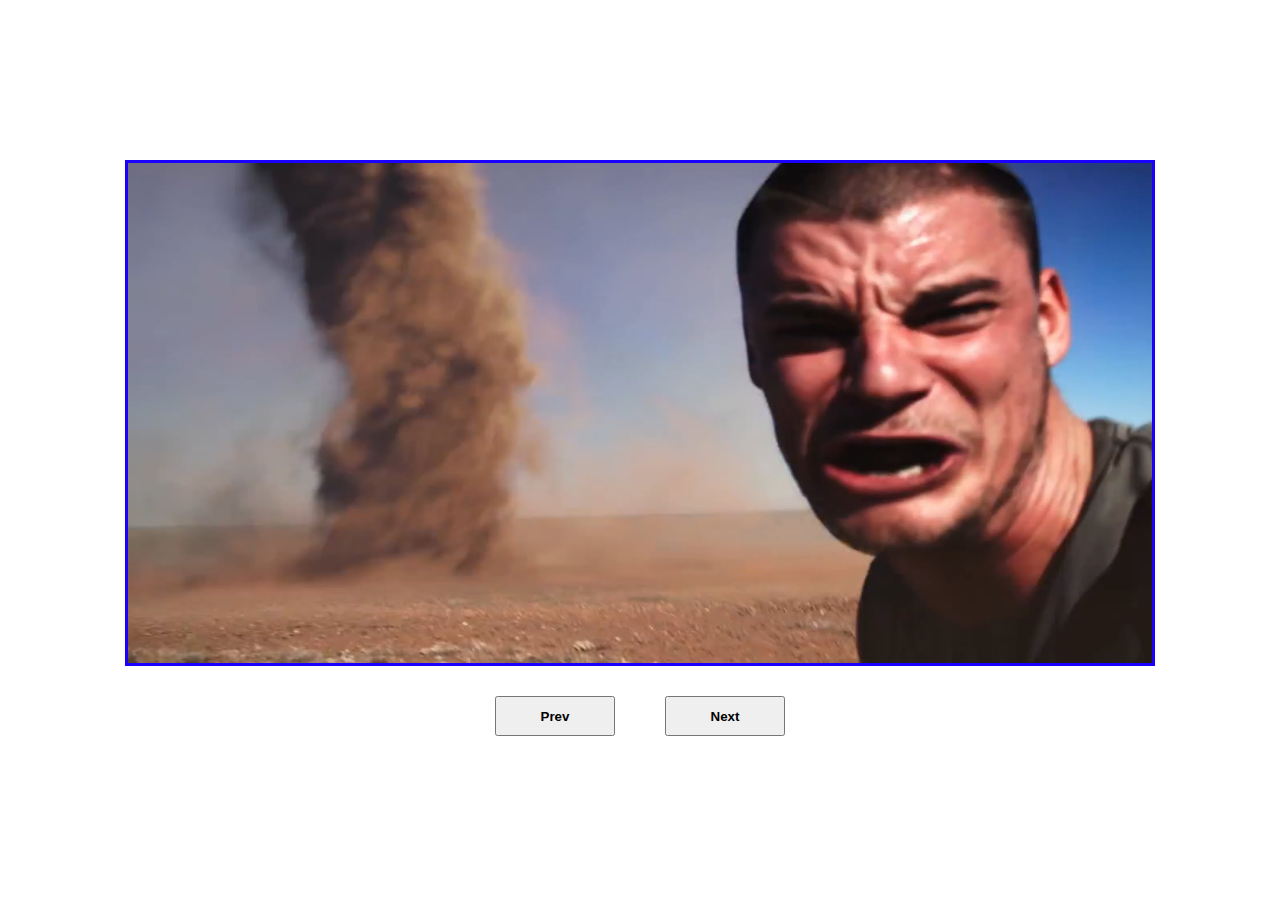
<file: index.html>
<!DOCTYPE html>
<html lang="en">
<head>
    <meta charset="UTF-8">
    <meta http-equiv="X-UA-Compatible" content="IE=edge">
    <meta name="viewport" content="width=device-width, initial-scale=1.0">
    <title>Slider</title>
    <link rel="stylesheet" href="reset.css">
    <link rel="stylesheet" href="slider.css">
</head>
<body>
    <section class="section-slider">
        <div class="slider__container container">
            <div class="slider__holder">
                <div class="slider-line">
                    <img src="img/img-1.jpg" alt="">
                    <img src="img/img-2.jpg" alt="">
                    <img src="img/img-3.jpg" alt="">
                    <img src="img/img-4.jpg" alt="">
                    <img src="img/img-5.jpg" alt="">
                    <img src="img/img-6.jpg" alt="">
                    <img src="img/img-7.jpg" alt="">
                    <img src="img/img-8.jpg" alt="">
                    <img src="img/img-9.jpg" alt="">
                    <img src="img/img-10.jpg" alt="">
                    <img src="img/img-11.jpg" alt="">
                    <img src="img/img-12.jpg" alt="">
                    <img src="img/img-13.jpg" alt="">
                    <img src="img/img-14.jpg" alt="">
                    <img src="img/img-15.jpg" alt="">
                </div>
            </div>
            <div class="slider-btns">
                <button class="slider__btn-prev">Prev</button>
                <button class="slider__btn-next">Next</button>
            </div>
        </div>
    </section>
    <script src="script.js"></script>
</body>
</html>
</file>
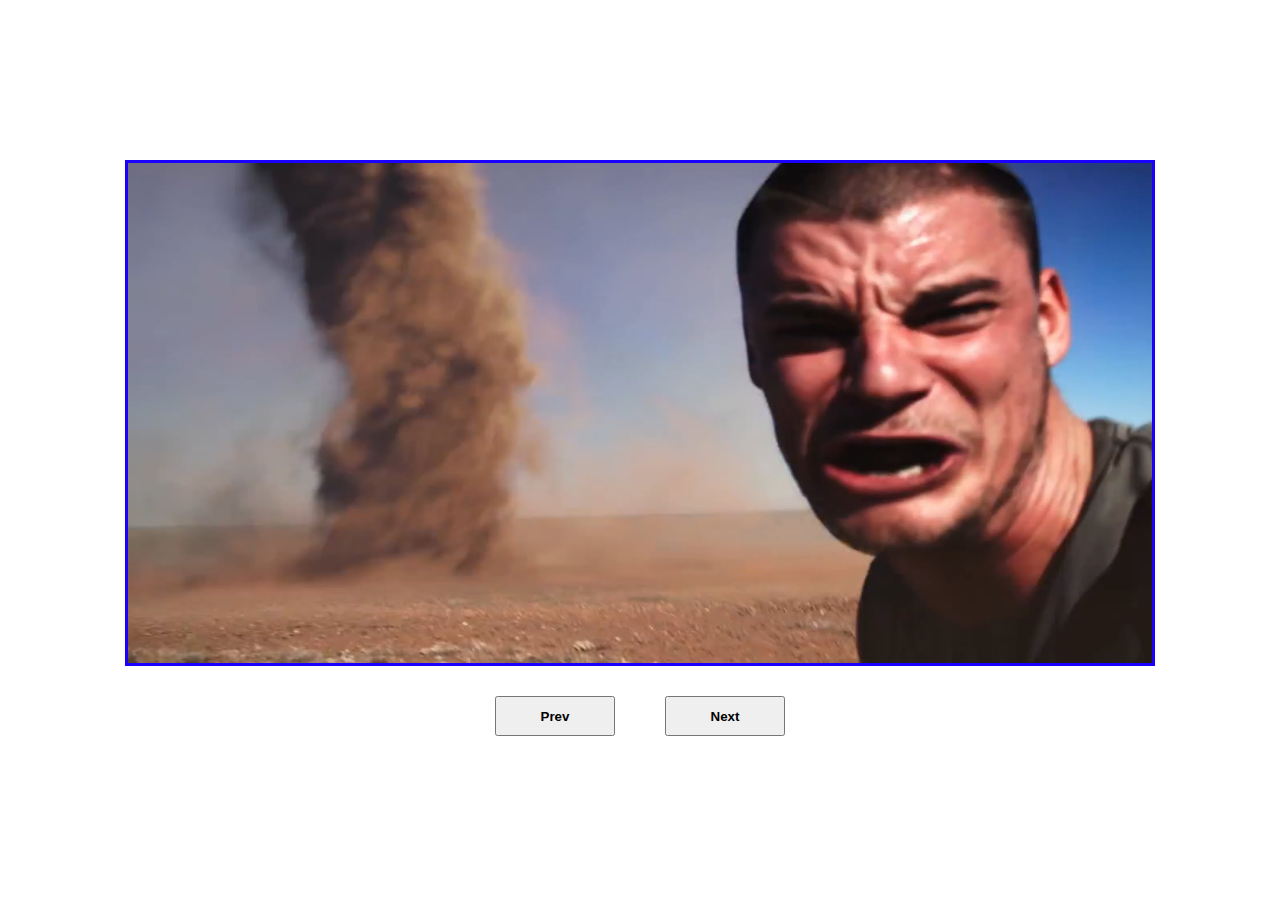
<file: slider.html>
<!DOCTYPE html>
<html lang="en">
<head>
    <meta charset="UTF-8">
    <meta http-equiv="X-UA-Compatible" content="IE=edge">
    <meta name="viewport" content="width=device-width, initial-scale=1.0">
    <title>Slider</title>
    <link rel="stylesheet" href="reset.css">
    <link rel="stylesheet" href="slider.css">
</head>
<body>
    <section class="section-slider">
        <div class="slider__container container">
            <div class="slider__holder">
                <div class="slider-line">
                    <img src="img/img-1.jpg" alt="">
                    <img src="img/img-2.jpg" alt="">
                    <img src="img/img-3.jpg" alt="">
                    <img src="img/img-4.jpg" alt="">
                    <img src="img/img-5.jpg" alt="">
                    <img src="img/img-6.jpg" alt="">
                    <img src="img/img-7.jpg" alt="">
                    <img src="img/img-8.jpg" alt="">
                    <img src="img/img-9.jpg" alt="">
                    <img src="img/img-10.jpg" alt="">
                    <img src="img/img-11.jpg" alt="">
                    <img src="img/img-12.jpg" alt="">
                    <img src="img/img-13.jpg" alt="">
                    <img src="img/img-14.jpg" alt="">
                    <img src="img/img-15.jpg" alt="">
                </div>
            </div>
            <div class="slider-btns">
                <button class="slider__btn-prev">Prev</button>
                <button class="slider__btn-next">Next</button>
            </div>
        </div>
    </section>
    <script src="script.js"></script>
</body>
</html>
</file>
<file: slider.css>
.slider__holder {
  max-width: 80%;
  margin: 160px auto 0 auto;
  max-height: 500px;
  display: flex;
  flex-direction: row;
  border: 3px solid #1900ff;
  box-sizing: unset;
  overflow: hidden; }
.slider-line {
  display: flex;
  transition: all ease 1s; }
.slider-btns {
  display: flex;
  justify-content: center;
  align-items: center;
  margin-top: 30px; }
.slider__btn-prev {
  margin-right: 50px;
  width: 120px;
  height: 40px;
  color: #000;
  font-weight: 600; }
.slider__btn-next {
  width: 120px;
  height: 40px;
  color: #000;
  font-weight: 600; }
</file>
